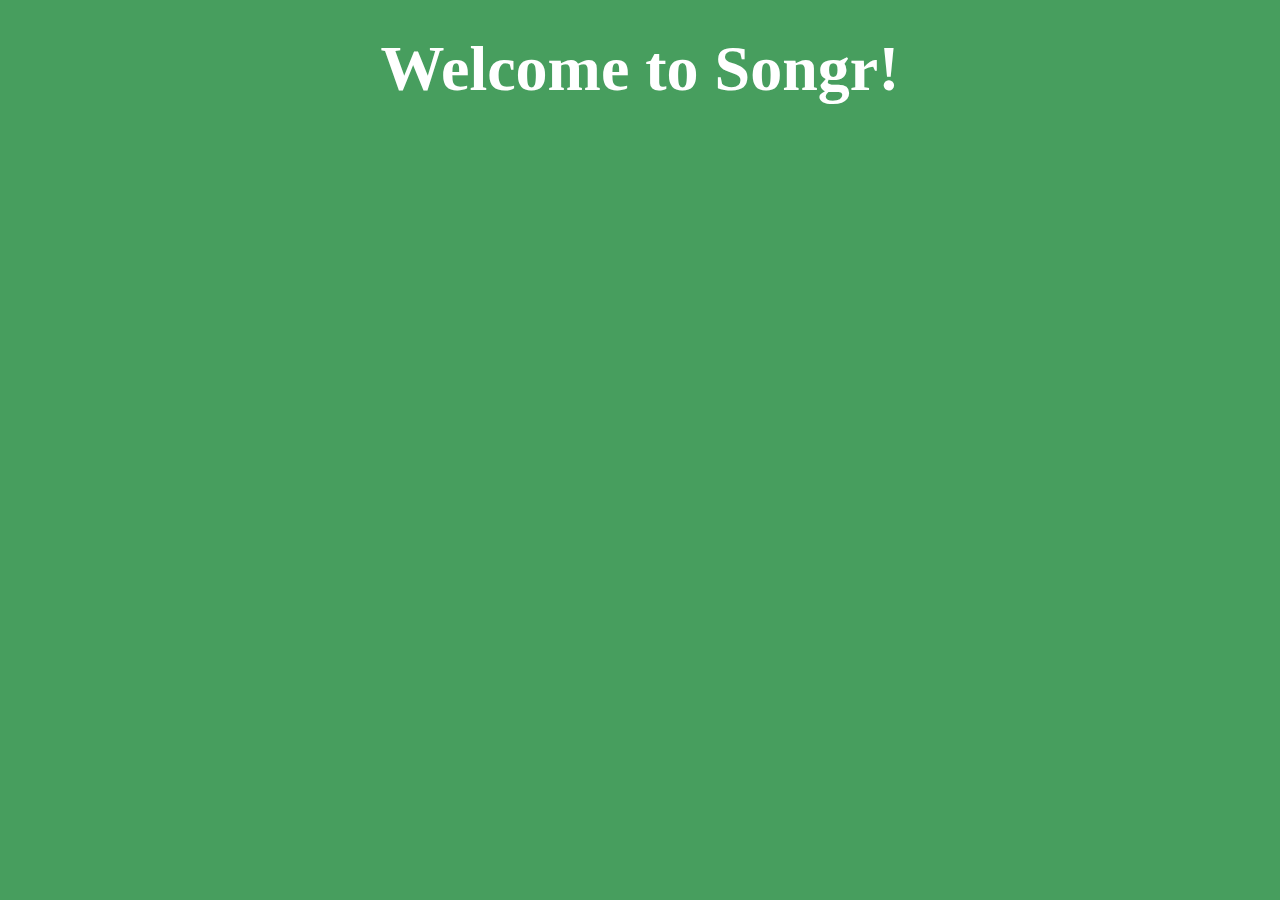
<file: src/main/resources/static/index.html>
<!DOCTYPE html>
<html lang="en">
<head>
    <meta charset="UTF-8">
    <title>Songr</title>
    <link rel="stylesheet" href="style.css">
</head>
<body>
<div id="welcome">Welcome to Songr!</div>

</body>
</html>
</file>
<file: src/main/resources/static/style.css>
body{
background: #479e5e;
}

#welcome{
color: white;
display: block;
margin-left: auto;
margin-right: auto;
margin-top: 2rem;
text-align: center;
font-size: 4rem;
font-weight: bold;
}

#albums{
display: block;
margin: auto;
text-align: center;
}
</file>
